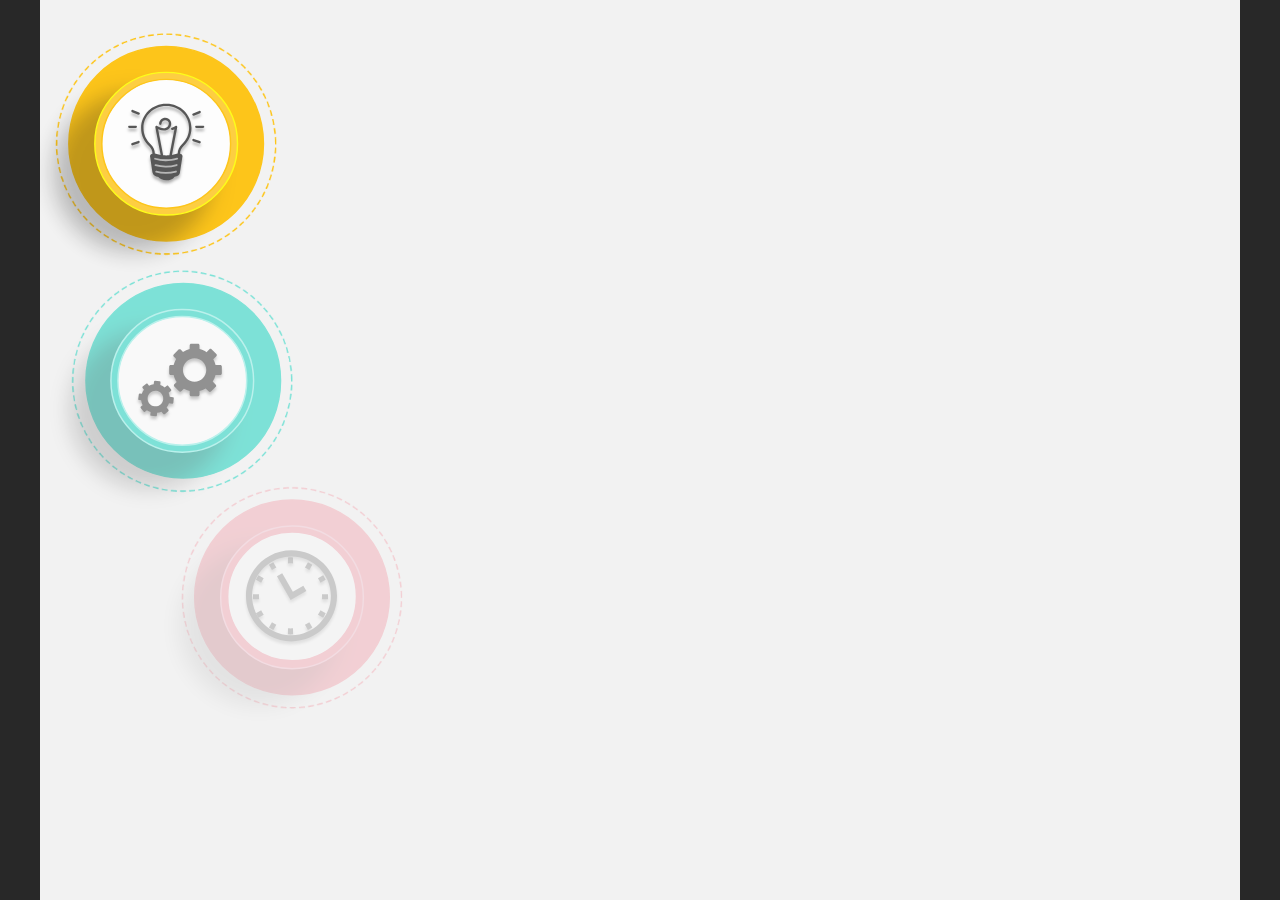
<file: index.html>
﻿<!doctype html>
<html lang="en-US">
<head>
  <meta charset="utf-8">
  <!-- Created using Storyline 360 - http://www.articulate.com  -->
  <!-- version: 3.75.30269.0 -->
  <title>Process Interaction</title>
  <meta http-equiv="x-ua-compatible" content="IE=edge"/>
  <meta name="viewport" content="width=device-width,initial-scale=1,user-scalable=no,shrink-to-fit=no,minimal-ui"/>
  <meta name="apple-mobile-web-app-capable" content="yes"/>
  <style>
    html, body { height: 100%; padding: 0; margin: 0 }
    #app { height: 100%; width: 100%; }
  </style>

  <script>
    window.DS = {};
    window.globals = {
      DATA_PATH_BASE: '',
      HAS_FRAME: true,
      HAS_SLIDE: true,

      lmsPresent: false,
      tinCanPresent: false,
      cmi5Present: false,
      aoSupport: false,
      scale: 'noscale',
      captureRc: false,
      browserSize: 'optimal',
      bgColor: '#282828',
      features: 'AccessibleVideo,BackgroundAudio,ConnectionMessages,FullScreenToggle,InsertSvgPicture,LayerPresentAsDialog,MultipleQuizTracking,PlayerSpeedControl,StreamingVideo,UpdatedThemeEditor,UseAudioElement,VideoTranscripts',
      themeName: 'unified',
      preloaderColor: '#FFFFFF',
      suppressAnalytics: false,
      productChannel: 'stable',
      publishSource: 'storyline',
      aid: 'aid|8e1c7ad9-f319-450b-b2ce-8d2a9d3dbfd2',
      cid: 'd0f41f20-48ce-425f-9770-2df8069a4754',
      playerVersion: '3.75.30269.0',
      publishTimestamp: '2023-04-23T00:51:46.7320597Z',
      maxIosVideoElements: 10,
      connectionSettings: { message: 'You%20are%20offline.%20Trying%20to%20reconnect...', useDarkTheme: false },

      
      parseParams: function(qs) {
        if (window.globals.parsedParams != null) {
          return window.globals.parsedParams;
        }
        qs = (qs || window.location.search.substr(1)).split('+').join(' ');
        var params = {},
            tokens,
            re = /[?&]?([^=]+)=([^&]*)/g;

        while (tokens = re.exec(qs)) {
          params[decodeURIComponent(tokens[1]).trim()] =
            decodeURIComponent(tokens[2]).trim();
        }
        window.globals.parsedParams = params;
        return params;
      }

    };
  </script>
  <script>
    var isIe11 = ('ActiveXObject' in window || window.MSBlobBuilder != null)
      && window.msCrypto != null && !window.ActiveXObject;
    if (isIe11) {
      window.globals.unsupportedBrowser = true;
      document.write(atob('[base64]'));
    }
  </script>
  
  <script>window.THREE = { };</script>
  
</head>
<body style="background: #282828" class="cs-HTML theme-unified">
  <!-- 360 -->
  <script>!function(){var e,i=/iPhone/i,o=/iPod/i,n=/iPad/i,t=/\biOS-universal(?:.+)Mac\b/i,r=/\bAndroid(?:.+)Mobile\b/i,a=/Android/i,d=/(?:SD4930UR|\bSilk(?:.+)Mobile\b)/i,p=/Silk/i,l=/Windows Phone/i,u=/\bWindows(?:.+)ARM\b/i,b=/BlackBerry/i,s=/BB10/i,c=/Opera Mini/i,f=/\b(CriOS|Chrome)(?:.+)Mobile/i,h=/Mobile(?:.+)Firefox\b/i,v=function(e){return void 0!==e&&"MacIntel"===e.platform&&"number"==typeof e.maxTouchPoints&&e.maxTouchPoints>1&&"undefined"==typeof MSStream};e=function(e){var m={userAgent:"",platform:"",maxTouchPoints:0};e||"undefined"==typeof navigator?"string"==typeof e?m.userAgent=e:e&&e.userAgent&&(m={userAgent:e.userAgent,platform:e.platform,maxTouchPoints:e.maxTouchPoints||0}):m={userAgent:navigator.userAgent,platform:navigator.platform,maxTouchPoints:navigator.maxTouchPoints||0};var g=m.userAgent,y=g.split("[FBAN");void 0!==y[1]&&(g=y[0]),void 0!==(y=g.split("Twitter"))[1]&&(g=y[0]);var A=function(e){return function(i){return i.test(e)}}(g),w={apple:{phone:A(i)&&!A(l),ipod:A(o),tablet:!A(i)&&(A(n)||v(m))&&!A(l),universal:A(t),device:(A(i)||A(o)||A(n)||A(t)||v(m))&&!A(l)},amazon:{phone:A(d),tablet:!A(d)&&A(p),device:A(d)||A(p)},android:{phone:!A(l)&&A(d)||!A(l)&&A(r),tablet:!A(l)&&!A(d)&&!A(r)&&(A(p)||A(a)),device:!A(l)&&(A(d)||A(p)||A(r)||A(a))||A(/\bokhttp\b/i)},windows:{phone:A(l),tablet:A(u),device:A(l)||A(u)},other:{blackberry:A(b),blackberry10:A(s),opera:A(c),firefox:A(h),chrome:A(f),device:A(b)||A(s)||A(c)||A(h)||A(f)},any:!1,phone:!1,tablet:!1};return w.any=w.apple.device||w.android.device||w.windows.device||w.other.device,w.phone=w.apple.phone||w.android.phone||w.windows.phone,w.tablet=w.apple.tablet||w.android.tablet||w.windows.tablet,w}(),"object"==typeof exports&&"undefined"!=typeof module?module.exports=e:"function"==typeof define&&define.amd?define((function(){return e})):this.isMobile=e}();
    window.isMobile.apple.tablet = window.isMobile.apple.tablet ||
      (navigator.platform === 'MacIntel' && navigator.maxTouchPoints > 1);
    window.isMobile.apple.device = window.isMobile.apple.device || window.isMobile.apple.tablet;
    window.isMobile.tablet = window.isMobile.tablet || window.isMobile.apple.tablet;
    window.isMobile.any = window.isMobile.any || window.isMobile.apple.tablet;
  </script>

  <div id="focus-sink" tabindex="-1"></div>

  <div id="preso"></div>
  <script>
    (function() {

      var classTypes = [ 'desktop', 'mobile', 'phone', 'tablet' ];

      var addDeviceClasses = function(prefix, testObj) {
        var curr, i;
        for (i = 0; i < classTypes.length; i++) {
          curr = classTypes[i];
          if (testObj[curr]) {
            document.body.classList.add(prefix + curr);
          }
        }
      };

      var params = window.globals.parseParams(),
          isDevicePreview = params.devicepreview === '1',
          isPhoneOverride = params.deviceType === 'phone' || (isDevicePreview && params.phone == '1'),
          isTabletOverride = (params.deviceType === 'tablet' || isDevicePreview) && !isPhoneOverride,
          isMobileOverride = isPhoneOverride || isTabletOverride;

      var deviceView = {
        desktop: !window.isMobile.any && !isMobileOverride,
        mobile: window.isMobile.any || isMobileOverride,
        phone: isPhoneOverride || (window.isMobile.phone && !isTabletOverride),
        tablet: isTabletOverride || window.isMobile.tablet
      };

      window.globals.deviceView = deviceView;
      window.isMobile.desktop = !window.isMobile.any;
      window.isMobile.mobile = window.isMobile.any;

      addDeviceClasses('view-', deviceView);

    })();
  </script>
  
  <script src='story_content/user.js' type=text/javascript></script>
  <div class="slide-loader"></div>

  <script>
    var doc = document, loader = doc.body.querySelector('.slide-loader'); [ 1, 2, 3 ].forEach(function(n) { var d = doc.createElement('div'); d.style.backgroundColor = window.globals.preloaderColor; d.classList.add('mobile-loader-dot'); d.classList.add('dot' + n); loader.appendChild(d); });
  </script>

  <div class="mobile-load-title-overlay" style="display: none">
    <div class="mobile-load-title">Process Interaction</div>
  </div>

  <div class="mobile-chrome-warning"></div>

  
<style>
  .warn-connection-dialog {
    display: none;
    background: transparent;
    pointer-events: none;
    position: fixed;
    left: 0;
    top: 0;
    width: 100%;
    height: 100%;
    z-index: 999;
  }

  .warn-connection-content {
    border-radius: 4px;
    background: white;
    border: 1px solid #E7E7E7;
    color: #333333;
    box-shadow: 0 2px 4px rgba(0, 0, 0, 0.25);
    transition: all 150ms ease-out;
    position: absolute;
    white-space: nowrap;
  }

  .view-phone.is-landscape .warn-connection-content {
    left: 23px;
    bottom: 23px;
  }

  .view-tablet.is-landscape .warn-connection-content {
    left: 50%;
    top: 20px;
    transform: translateX(-50%);
  }

  .is-portrait .warn-connection-content {
    transform: translate(-50%, calc(-100% - 15px));
  }

  .warn-connection-content p {
    display: inline-block;
    margin: 0 8px 0 0;
    line-height: 33px;
    font-size: 11px;
  }

  .warn-connection-content svg {
    position: relative;
    vertical-align: middle;
    margin: 0 2px 2px 8px;
  }

  .view-desktop .warn-connection-content {
    left: 1.5em;
    bottom: 1.5em;
  }

  .view-desktop .warn-connection-content p {
    font-size: 1.1em;
  }

  .is-offline .warn-connection-dialog {
    display: block;
  }

  .is-offline .cs-panel * {
    pointer-events: none !important;
  }

  .is-offline .cs-panel {
    pointer-events: all !important;
  }

  .is-offline #nav-controls * {
    pointer-events: none !important;
  }

  .is-offline #nav-controls {
    pointer-events: all !important;
  }
</style>

<div class="warn-connection-dialog">
  <div class="warn-connection-content">
    <svg width="17" height="15" viewBox="0 0 17 15" xmlns="http://www.w3.org/2000/svg">
      <path fill="#8F0000" stroke="white" d="M16.07,12.98 L15.88,12.23 L9.51,1.21 C8.97,0.26,7.6,0.26,7.06,1.21 L0.69,12.23 C0.15,13.16,0.81,14.36,1.91,14.36 H14.65 C15.47,14.36,16.05,13.7,16.07,12.98 Z"/>
      <path fill="white" stroke="white" d="M8.58,5.5 C8.35,5.28,8.5,5.35,8.21,5.32 C8.09,5.35,7.97,5.49,7.96,5.67 C7.97,5.79,7.98,5.92,7.98,6.04 L7.98,6.04 C7.99,6.17,8,6.31,8.01,6.43 L8.01,6.44 C8.03,6.92,8.06,7.41,8.09,7.9 L8.09,7.9 C8.12,8.39,8.14,8.88,8.17,9.37 C8.17,9.39,8.18,9.42,8.2,9.44 C8.23,9.46,8.25,9.47,8.28,9.47 C8.31,9.47,8.34,9.46,8.35,9.44 C8.37,9.43,8.38,9.4,8.39,9.35 L8.39,9.34 C8.39,9.24,8.4,9.15,8.4,9.05 L8.4,9.05 C8.41,8.96,8.41,8.86,8.42,8.75 C8.43,8.44,8.45,8.12,8.47,7.81 L8.47,7.81 C8.49,7.49,8.51,7.18,8.53,6.87 C8.55,6.46,8.56,6.05,8.59,5.64 L8.6,5.62 C8.6,5.57,8.59,5.53,8.58,5.5 L8.21,5.32 Z"/>
      <circle fill="white" stroke="white" cx="8.3" cy="11.35" r="0.3"/>
    </svg>
    <p>You are offline. Trying to reconnect...</p>
  </div>
</div>

<script>
  (function() {
    window.DS.connection = {
      warningShown: false,
      assets: {},
      loadingAssetGroup: false,
      retryDelay: 500
    };

    // @TODO this is POC code and can be cleaned up a bit more if we move forward
    // with the feature



    // The `window.globals.features` variable must be set in `webpack.dev.config` when testing locally - it is not enough
    // to have it in the data - but it must be set there as well.
    var useConnectionMessages = window.AbortController != null &&
      window.location.protocol != 'file:' &&
      window.globals.features.indexOf('ConnectionMessages') != -1;

    window.DS.connection.useConnectionMessages = useConnectionMessages

    var assetCount = 0;
    var checkLoadedId;
    var connectionSettings = window.globals.connectionSettings;

    if (useConnectionMessages && connectionSettings != null) {
      var contentEl = document.querySelector('.warn-connection-content');
      var messageEl = contentEl.querySelector('p')

      if (connectionSettings.useDarkTheme) {
        contentEl.style.borderColor = '#BABBBA';
        contentEl.style.backgroundColor = '#282828';
        contentEl.style.color = '#FFFFFF';
      }

      if (connectionSettings.message != null) {
        messageEl.textContent = window.decodeURIComponent(connectionSettings.message);
      }
    }

    function checkAssetsReady() {
      for (var i in DS.connection.assets) {
        if (!DS.connection.assets[i].success) {
          return false;
        }
      }
      return true;
    }

    function stopAssetGroup() {
      if (!useConnectionMessages) { return; }

      assetCount = 0;

      DS.connection.oldAssetGroup = DS.connection.assets;
      DS.connection.assets = {};
      DS.connection.loadingAssetGroup = false;
      clearInterval(checkLoadedId);
    }

    function startAssetGroup() {
      if (!useConnectionMessages) { return; }
      var ticks = 0;
      clearInterval(checkLoadedId);
      checkLoadedId = setInterval(function() {
        var loaded = 0;
        if (assetCount === 0 && loaded === 0) {
          clearInterval(checkLoadedId);
          return;
        }

        for (var i in DS.connection.assets) {
          if (DS.connection.assets[i].success) {
            loaded++;
          }
        }

        if (assetCount === loaded && checkAssetsReady()) {
          for (var i in DS.connection.assets) {
            if (DS.connection.assets[i].action) {
              DS.connection.assets[i].action();
            }
          }
          hideWarning();
          stopAssetGroup();
        }
      }, 100)
    }

    function requiredAsset(url, action, retry, type) {
      if (!useConnectionMessages) { return; }
      if (DS.connection.assets[url]) { return; }

      DS.connection.assets[url] = {
        success: false, action: action, retry: retry, type: type
      };
      assetCount = Object.keys(DS.connection.assets).length;
      if (!DS.connection.loadingAssetGroup) {
        startAssetGroup();
      }
      DS.connection.loadingAssetGroup = true;
    }

    function assetLoaded(url) {
      if (!useConnectionMessages) { return; }
      if (DS.connection.assets[url]) {
        DS.connection.assets[url].success = true;
      }
    }

    function assetFailed(url) {
      if (!useConnectionMessages) { return; }
      if (!DS.connection.assets[url]) {
        if (/\.js$/.test(url)) {
          setTimeout(function() {
            if (DS.connection.lastSlideLoaded != null) {
              DS.connection.lastSlideLoaded();
            }
          }, DS.connection.retryDelay);
        }
        return;
      }
      if (!DS.connection.warningShown) { showWarning(); }
      if (DS.connection.assets[url].retry) {
        setTimeout(function() {
          if (!DS.connection.assets[url].success) {
            DS.connection.assets[url].retry()
          }
        }, DS.connection.retryDelay);
      }
    }

    function hideWarning() {
      document.body.classList.remove('is-offline');
      DS.connection.warningShown = false;
    }
    DS.connection.hideWarning = hideWarning

    function showWarning(btn) {
      document.body.classList.add('is-offline')
      DS.connection.warningShown = true;
      updateWarningPosition();
    }

    function updateWarningPosition() {
      if (!DS.connection.warningShown) {
        return;
      }

      var isPortrait = document.body.classList.contains('is-portrait');
      var warningEl = document.querySelector('.warn-connection-content');

      if (isPortrait) {
        var slide = document.querySelector('.primary-slide');
        var slideRect = slide.getBoundingClientRect();

        warningEl.style.top = `${slideRect.top}px`
        warningEl.style.left = `${slideRect.left + slideRect.width / 2}px`
      } else {
        warningEl.style.top = null;
        warningEl.style.left = null;
      }

      window.requestAnimationFrame(updateWarningPosition);
    }

    // these will all be noops if the feature flag isn't set in
    // the data and `window.globals.features`
    DS.connection.requiredAsset = requiredAsset;
    DS.connection.assetLoaded = assetLoaded;
    DS.connection.assetFailed = assetFailed;
    DS.connection.stopAssetGroup = stopAssetGroup;
    DS.connection.startAssetGroup = startAssetGroup;
  })();
</script>


  <script>
    
    if (window.autoSpider && window.vInterfaceObject) {
      document.querySelector('.mobile-load-title-overlay').style.display = 'none';
    }
  </script>

  

  <link rel="stylesheet" href="html5/data/css/output.min.css" data-noprefix/>
</body>
<script src="html5/lib/scripts/bootstrapper.min.js"></script>
</html>
</file>
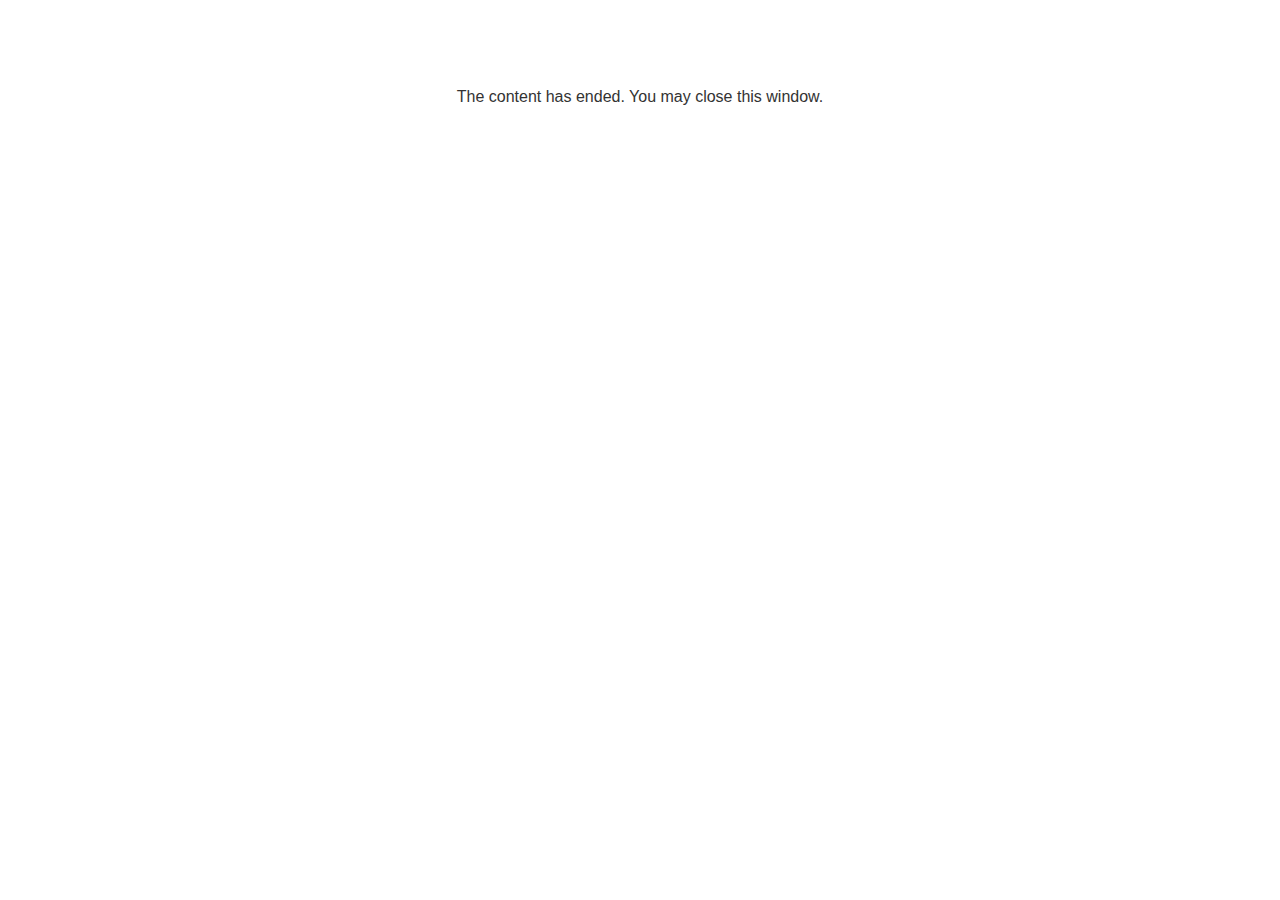
<file: lms/goodbye.html>
<!doctype html>
<html>
<body style="background-color: #ffffff;">

<p role="alert" style="color: #333333;font-family: Lato, articulate, tahoma, arial;font-size: medium;text-align: center;">
<br><br><br><br>
The content has ended. You may close this window.
</p>

</body>
</html>
</file>
<file: html5/data/css/output.min.css>
@font-face {
  font-family: 'Rage Italic CharsItalicCC43C5AC';
  src: url('[data-uri]');
  font-style: normal;
  font-weight: normal;
}
@font-face {
  font-family: 'Open Sans Charset1_ 5e392C7835D';
  src: url('[data-uri]');
  font-style: normal;
  font-weight: normal;
}
@font-face {
  font-family: 'LatoBold Charset1_ Bold43B51803';
  src: url('[data-uri]');
  font-style: normal;
  font-weight: normal;
}
@font-face {
  font-family: 'Lato Charset1_ 6K255ptDD45179BE';
  src: url('[data-uri]');
  font-style: normal;
  font-weight: normal;
}
@font-face {
  font-family: 'Rage Italic CharsItalic178F6A71';
  src: url('[data-uri]');
  font-style: normal;
  font-weight: normal;
}
@font-face {
  font-family: 'Open Sans Charset0_v9TY33EDE6F2';
  src: url('[data-uri]');
  font-style: normal;
  font-weight: normal;
}
.cs-HTML {
  background: rgba(40, 40, 40, 1);
}
.cs-pxabnsnfns00000000001 .cs-infopanel  {
  box-shadow: 0 1px 0 rgba(0, 0, 0, 0);
  background: rgba(255, 255, 255, 1);
}
.cs-pxabnsnfns00000000001 .cs-infopanel .cs-link {
  color: rgba(186, 187, 186, 1);
}
.cs-pxabnsnfns00000000001 .cs-infopanel .cs-link:hover {
  color: rgba(255, 255, 255, 1);
}
.cs-pxabnsnfns00000000001 .cs-infopanel .cs-name {
  color: rgba(68, 68, 68, 1);
}
.cs-pxabnsnfns00000000001 .cs-infopanel .cs-title {
  color: rgba(153, 153, 153, 1);
}
.cs-pxabnsnfns00000000001 .cs-infopanelpopup  {
  box-shadow: 0 1px 0 rgba(0, 0, 0, 0);
  background: rgba(0, 0, 0, 0);
}
.cs-pxabnsnfns00000000001 .cs-infopanelpopup .cs-link {
  color: rgba(255, 0, 0, 1);
}
.cs-pxabnsnfns00000000001 .cs-infopanelpopup .cs-link:hover {
  color: rgba(255, 255, 255, 1);
}
.cs-pxabnsnfns00000000001 .cs-infopanelpopup .cs-name {
  color: rgba(255, 255, 255, 1);
}
.cs-pxabnsnfns00000000001 .cs-infopanelpopup .cs-bio {
  color: rgba(186, 187, 186, 1);
}
.cs-pxabnsnfns00000000001 .cs-timer  {
  color: rgba(186, 187, 186, 1);
}
.cs-pxabnsnfns00000000001 .cs-duration stop:first-child {
  stop-color: rgba(60, 60, 60, 1);
}
.cs-pxabnsnfns00000000001 .cs-duration stop:last-child {
  stop-color: rgba(60, 60, 60, 1);
}
.cs-pxabnsnfns00000000001 .cs-elapsed stop:first-child {
  stop-color: rgba(254, 227, 71, 1);
}
.cs-pxabnsnfns00000000001 .cs-elapsed stop:last-child {
  stop-color: rgba(254, 227, 71, 1);
}
.cs-pxabnsnfns00000000001 .cs-timer .cs-pie .cs-innerstroke {
  stroke: rgba(199, 199, 199, 1);
}
.cs-pxabnsnfns00000000001 .cs-timer .cs-pie .cs-innerborder {
  stroke: rgba(255, 255, 255, 1);
}
.cs-pxabnsnfns00000000001 .cs-window  {
  box-shadow: 0 8px 5px rgba(0, 0, 0, 0.2);
  border-color: rgba(49, 99, 0, 0);
  background: rgba(33, 33, 33, 1);
  color: rgba(248, 248, 248, 1);
}
.cs-pxabnsnfns00000000001 .cs-window .cs-diva {
  border-color: rgba(78, 78, 78, 1);
}
.cs-pxabnsnfns00000000001 .cs-window .cs-divb {
  border-color: rgba(78, 78, 78, 0);
}
.cs-pxabnsnfns00000000001 .cs-editor .cs-editor-slide {
  color: rgba(226, 226, 226, 1);
}
.cs-pxabnsnfns00000000001 .cs-editor .cs-editor-html {
  color: rgba(186, 187, 186, 1);
}
.cs-pxabnsnfns00000000001 .cs-editor .cs-editor-button {
  text-shadow: 0 1px 0 rgba(0, 0, 0, 0);
  color: rgba(255, 255, 255, 1);
  border-color: rgba(211, 211, 211, 1);
  background: rgba(34, 34, 34, 1);
}
.cs-pxabnsnfns00000000001 .cs-editor .cs-editor-button:hover {
  background: rgba(68, 68, 68, 1);
}
.cs-pxabnsnfns00000000001 .cs-editor .cs-editor-button:active {
  background: rgba(68, 68, 68, 1);
}
.cs-pxabnsnfns00000000001 .cs-listitem  {
  color: rgba(186, 187, 186, 1);
  border-color: none;
  border: 1px solid transparent;
}
.cs-pxabnsnfns00000000001 .cs-listitem:hover {
  background: rgba(255, 255, 255, 0.06);
  border-color: rgba(108, 108, 108, 1) !important;
  border-width: 1px;
  border-radius: 2px;
  border-style: solid;
  box-sizing: border-box;
}
.cs-pxabnsnfns00000000001 .cs-listitem.hover {
  background: rgba(255, 255, 255, 0.06);
  border-color: rgba(108, 108, 108, 1) !important;
  border-width: 1px;
  border-radius: 2px;
  border-style: solid;
  box-sizing: border-box;
}
.cs-pxabnsnfns00000000001 .cs-glossary  {
  color: rgba(186, 187, 186, 1);
}
.cs-pxabnsnfns00000000001 .cs-glossary .cs-scrolling-panel {
  background: rgba(0, 0, 0, 0);
}
.cs-pxabnsnfns00000000001 .cs-glossary .cs-term.cs-selected .cs-choice-list-trigger {
  color: rgba(255, 255, 255, 1);
  background: rgba(255, 255, 255, 1);
}
.cs-pxabnsnfns00000000001 .cs-glossary .cs-term.cs-selected .cs-choice-list-trigger:focus {
  color: rgba(255, 255, 255, 1);
  background: rgba(255, 255, 255, 1);
}
.cs-pxabnsnfns00000000001 .cs-glossary .cs-term:hover .cs-choice-list-trigger {
  background: rgba(186, 187, 186, 1);
}
.cs-pxabnsnfns00000000001 .cs-glossary .cs-term.hover .cs-choice-list-trigger {
  background: rgba(186, 187, 186, 1);
}
.cs-pxabnsnfns00000000001 .cs-glossary .cs-term .cs-choice-list-trigger:focus {
  background: rgba(186, 187, 186, 1);
}
.cs-pxabnsnfns00000000001 .cs-glossary .cs-diva {
  border-color: rgba(0, 0, 0, 0);
}
.cs-pxabnsnfns00000000001 .cs-glossary .cs-divb {
  border-color: rgba(0, 0, 0, 0);
}
.cs-pxabnsnfns00000000001 .cs-glossary .cs-divc {
  border-color: rgba(0, 0, 0, 0);
}
.cs-pxabnsnfns00000000001 .cs-glossary .cs-heading {
  color: rgba(248, 248, 248, 1);
  font-weight: 700;
}
.note-content p span {
  color: rgba(186, 187, 186, 1);
  line-height: 1.4em;
  font-size: 103.769%;
}
.cs-pxabnsnfns00000000001 .cs-resource .cs-separator {
  border-color: rgba(0, 0, 0, 0);
}
.cs-pxabnsnfns00000000001 .cs-outline  {
  color: rgba(45, 45, 45, 1);
}
.cs-pxabnsnfns00000000001 .cs-outline .cs-diva {
  border-color: rgba(0, 0, 0, 0);
}
.cs-pxabnsnfns00000000001 .cs-outline .cs-divb {
  border-color: rgba(0, 0, 0, 0);
}
.cs-pxabnsnfns00000000001 .cs-outline .cs-divc {
  border-color: rgba(0, 0, 0, 0);
}
.cs-pxabnsnfns00000000001 .cs-outline .cs-search-filter:hover {
  color: rgba(0, 0, 0, 0);
}
.cs-pxabnsnfns00000000001 .cs-outline .cs-search-filter.hover {
  color: rgba(0, 0, 0, 0);
}
.cs-pxabnsnfns00000000001 .cs-transcript  {
  color: rgba(255, 255, 255, 1);
}
.cs-pxabnsnfns00000000001 .cs-transcript .cs-div {
  border-color: rgba(0, 0, 0, 0);
}
.cs-pxabnsnfns00000000001 .cs-tabs:not(.topmenu-item) {
  color: rgba(248, 248, 248, 1);
}
.cs-pxabnsnfns00000000001 .cs-tabs .cs-inner-button:not(.topmenu-item) {
  text-shadow: 0 1px 0 rgba(0, 0, 0, 0);
}
.cs-pxabnsnfns00000000001 .cs-tabs:hover:not(.topmenu-item) {
  color: rgba(248, 248, 248, 1);
}
.cs-pxabnsnfns00000000001 .cs-tabs.cs-selected {
  background: rgba(0, 0, 0, 0);
  color: rgba(248, 248, 248, 1);
}
.cs-pxabnsnfns00000000001 .cs-seekcontrol  {
  background: rgba(0, 0, 0, 0);
  border-color: rgba(0, 0, 0, 0);
}
.cs-pxabnsnfns00000000001 .cs-seekcontrol .cs-button:hover .cs-icon {
  fill: rgba(255, 255, 255, 1);
}
.cs-pxabnsnfns00000000001 .cs-seekcontrol .cs-button.hover .cs-icon {
  fill: rgba(255, 255, 255, 1);
}
.cs-pxabnsnfns00000000001 .cs-seekcontrol .cs-button .cs-icon-shadow {
  fill: rgba(0, 0, 0, 0);
}
.cs-pxabnsnfns00000000001 .cs-seekcontrol .cs-button .cs-icon {
  fill: rgba(180, 180, 180, 1);
}
.cs-pxabnsnfns00000000001 .cs-seekcontrol .cs-seek .cs-fill {
  background: rgba(255, 255, 255, 0.6);
}
.cs-pxabnsnfns00000000001 .cs-seekcontrol .cs-seek {
  background: rgba(108, 108, 108, 1);
  border-color: rgba(0, 0, 0, 0);
}
.cs-pxabnsnfns00000000001 .cs-searchinput .cs-input {
  color: rgba(186, 187, 186, 1);
  border-color: rgba(0, 0, 0, 0);
  background: rgba(255, 255, 255, 0.06);
}
.cs-pxabnsnfns00000000001 .cs-searchinput .cs-input:focus {
  color: rgba(248, 248, 248, 1);
  background: rgba(41, 41, 41, 1);
}
.cs-pxabnsnfns00000000001 .cs-searchinput .cs-input:hover {
  box-shadow: inset 0 0 1px 0 rgba(69, 126, 19, 0);
}
.cs-pxabnsnfns00000000001 .cs-searchinput .cs-input.hover {
  box-shadow: inset 0 0 1px 0 rgba(69, 126, 19, 0);
}
.cs-pxabnsnfns00000000001 .cs-searchinput .cs-button .cs-icon {
  fill: rgba(186, 187, 186, 1);
}
.cs-pxabnsnfns00000000001 .cs-searchinput .cs-button:hover {
  fill: rgba(63, 133, 0, 1);
}
.cs-pxabnsnfns00000000001 .cs-searchinput .cs-button.hover {
  fill: rgba(63, 133, 0, 1);
}
.cs-pxabnsnfns00000000001 .cs-menu  {
  box-shadow: 0 1px 0 rgba(0, 0, 0, 0);
  background: rgba(33, 33, 33, 1);
}
.cs-pxabnsnfns00000000001 .cs-topmenu-item.active .cs-tab {
  background: rgba(33, 33, 33, 1);
}
.cs-pxabnsnfns00000000001 .cs-logo  {
  box-shadow: 0 1px 0 rgba(37, 75, 0, 1);
  background: rgba(255, 255, 255, 0);
}
.cs-pxabnsnfns00000000001 .cs-checkbox  {
  color: rgba(255, 255, 255, 1);
}
.cs-pxabnsnfns00000000001 .cs-checkbox:hover {
  border-color: rgba(175, 221, 130, 1);
}
.cs-pxabnsnfns00000000001 .cs-checkbox.hover {
  border-color: rgba(175, 221, 130, 1);
}
.cs-pxabnsnfns00000000001 .cs-checkbox .cs-box {
  color: rgba(255, 255, 255, 1);
  border-color: rgba(42, 83, 0, 1);
}
.cs-pxabnsnfns00000000001 .cs-checkbox .cs-box:checked::after {
  color: rgba(43, 196, 0, 1);
}
.cs-pxabnsnfns00000000001 .cs-button  {
  text-shadow: 0 1px 0 rgba(0, 0, 0, 0);
  color: rgba(186, 187, 186, 1);
  border-color: rgba(0, 0, 0, 0);
  background: rgba(0, 0, 0, 0);
  box-shadow: 0 1px 0 rgba(0, 0, 0, 0);
}
.cs-pxabnsnfns00000000001 .cs-button .cs-icon {
  fill: rgba(186, 187, 186, 1);
}
.cs-pxabnsnfns00000000001 .cs-button .cs-icon-shadow {
  fill: rgba(0, 0, 0, 0);
}
.cs-pxabnsnfns00000000001 .cs-button:hover {
  background: rgba(248, 248, 248, 1);
}
.cs-pxabnsnfns00000000001 .cs-button.hover {
  background: rgba(248, 248, 248, 1);
}
.cs-pxabnsnfns00000000001 .cs-button:active {
  background: rgba(0, 0, 0, 0);
}
.cs-pxabnsnfns00000000001 .cs-button.cs-disabled:hover {
  background: rgba(0, 0, 0, 0);
}
.cs-pxabnsnfns00000000001 .cs-button.cs-disabled.hover {
  background: rgba(0, 0, 0, 0);
}
.cs-pxabnsnfns00000000001 .cs-button.cs-disabled:active {
  background: rgba(0, 0, 0, 0);
}
.cs-pxabnsnfns00000000001 .cs-button.cs-volume:hover {
  background: rgba(0, 0, 0, 0);
}
.cs-pxabnsnfns00000000001 .cs-button.cs-volume.hover {
  background: rgba(0, 0, 0, 0);
}
.cs-pxabnsnfns00000000001 .cs-button.cs-volume:active {
  background: rgba(0, 0, 0, 0);
}
.cs-pxabnsnfns00000000001.cs-base  {
  color: rgba(186, 187, 186, 1);
  border-color: rgba(40, 40, 40, 1);
  background: rgba(40, 40, 40, 1);
}
.cs-pxabnsnfns00000000001.cs-base .cs-separator .cs-diva {
  background: rgba(69, 69, 69, 1);
}
.cs-pxabnsnfns00000000001.cs-base .cs-separator .cs-divb {
  background: rgba(0, 0, 0, 0);
}
.cs-pxabnsnfns00000000001.cs-base .cs-topmenu-item.active .cs-tab {
  border-color: rgba(69, 69, 69, 1);
}
.cs-pxabnsnfns00000000001.cs-base .cs-topmenu-item.active .cs-panel {
  border-color: rgba(69, 69, 69, 1);
}
.cs-pxabnsnfns00000000001.cs-base .cs-left {
  background: rgba(33, 33, 33, 1);
}
.cs-pxabnsnfns00000000001.cs-base .cs-area-primary .cs-slide-container {
  background: rgba(40, 40, 40, 1);
}
.cs-pxabnsnfns00000000001.cs-base.cs-custom-theme .cs-brandhighlight-bg {
  background: rgba(79, 129, 189, 1) !important;
}
.cs-pxabnsnfns00000000001.cs-base.cs-custom-theme .cs-brandhighlight-secondary-bg {
  background: rgba(255, 255, 255, 1) !important;
}
.cs-pxabnsnfns00000000001.cs-base.cs-custom-theme .cs-brandhighlight-border {
  border-color: rgba(79, 129, 189, 1) !important;
}
.cs-pxabnsnfns00000000001.cs-base.cs-custom-theme .cs-brandhighlight-text {
  color: rgba(79, 129, 189, 1) !important;
}
.cs-pxabnsnfns00000000001.cs-base.cs-custom-theme .cs-brandhighlight-fill {
  fill: rgba(79, 129, 189, 1) !important;
}
.cs-pxabnsnfns00000000001.cs-base.cs-custom-theme .cs-listitem.cs-selected {
  background-color: rgba(255, 255, 255, 0.06) !important;
}
.cs-pxabnsnfns00000000001 .cs-volume::-moz-range-thumb {
  border-color: rgba(43, 85, 0, 1);
  box-shadow: inset 0 0 1px 0 rgba(43, 85, 0, 1);
  background: rgba(255, 255, 255, 1);
}
.cs-pxabnsnfns00000000001 .cs-volume::-ms-thumb {
  border-color: rgba(43, 85, 0, 1);
  box-shadow: inset 0 0 1px 0 rgba(43, 85, 0, 1);
  background: rgba(255, 255, 255, 1);
}
.cs-pxabnsnfns00000000001 .cs-volume::-webkit-slider-thumb {
  border-color: rgba(43, 85, 0, 1);
  box-shadow: inset 0 0 1px 0 rgba(43, 85, 0, 1);
  background: rgba(255, 255, 255, 1);
}
.cs-pxabnsnfns00000000001 .cs-volume::-moz-range-track {
  border-color: rgba(66, 140, 1, 1);
  background: rgba(108, 108, 108, 1);
}
.cs-pxabnsnfns00000000001 .cs-volume::-ms-track {
  border-color: rgba(66, 140, 1, 1);
  background: rgba(108, 108, 108, 1);
}
.cs-pxabnsnfns00000000001 .cs-volume::-webkit-slider-runnable-track {
  border-color: rgba(66, 140, 1, 1);
  background: rgba(108, 108, 108, 1);
}
body.show-focus .tab-focus-box {
  box-shadow: 0 0 0 1px rgba(255, 255, 0, 1), 0 0 0 3px rgba(0, 32, 96, 1), 0 0 5px 5px rgba(255, 255, 0, 1);
  border-color: transparent;
  outline: 2px transparent solid;
}
.skipnav {
  box-shadow: 0 0 0 1px rgba(255, 255, 0, 1), 0 0 0 3px rgba(0, 32, 96, 1), 0 0 5px 5px rgba(255, 255, 0, 1);
  border-color: transparent;
  outline: 2px transparent solid;
}
.cs-pxabnsnfns00000000001 .cs-listitem:hover {
  color: none;
}
.cs-pxabnsnfns00000000001 .cs-listitem.hover {
  color: none;
}
.cs-pxabnsnfns00000000001 .cs-listitem.cs-viewed {
  color: #BABBBA;
}
.cs-pxabnsnfns00000000001 .cs-listitem {
  color: #BABBBA;
}
.cs-pxabnsnfns00000000001 .cs-listitem:hover .cs-icon-carrot * {
  fill: none;
}
.cs-pxabnsnfns00000000001 .cs-listitem.hover .cs-icon-carrot * {
  fill: none;
}
.cs-pxabnsnfns00000000001 .cs-listitem .cs-icon-carrot {
  color: none;
  top: calc(3px);
}
.cs-pxabnsnfns00000000001 .cs-listitem .cs-icon-carrot .cs-shadow {
  color: #F8F8F8;
}
.cs-pxabnsnfns00000000001 .item-collapsible .is-scene {
  color: #F8F8F8 !important;
  font-weight: 700;
}
.cs-pxabnsnfns00000000001 .is-scene .cs-icon-carrot * {
  color: #F8F8F8 !important;
  font-weight: 700;
}
.cs-pxabnsnfns00000000001 .is-scene:not(.outline-links-collapse) > a {
  color: #F8F8F8;
}
.cs-pxabnsnfns00000000001 .is-scene:not(.outline-links-collapse) .cs-icon-carrot * {
  fill: none !important;
  color: #F8F8F8 !important;
}
.cs-pxabnsnfns00000000001 .tabs, .cs-pxabnsnfns00000000001 .cs-logo {
  border-bottom: 1px solid rgba(108, 108, 108, 1);
}
.cs-pxabnsnfns00000000001 .area-secondary-wrapper:after {
  background-image: url('[data-uri]');
  background-size: 100%;
}
.cs-pxabnsnfns00000000001 .panel-footer {
  background: #212121;
}
.cs-pxabnsnfns00000000001 #outline-search {
  background: rgba(255, 255, 255, 0.06);
  border-color: rgba(108, 108, 108, 1);
  border-width: 1px;
  border-style: solid;
}
.cs-pxabnsnfns00000000001 .topmenu-panel #outline-search {
  background: #545454;
}
.cs-pxabnsnfns00000000001 .search-icon circle, .cs-pxabnsnfns00000000001 .search-icon path {
  stroke: #BABBBA;
}
.cs-pxabnsnfns00000000001 #outline-search input[type   =search] {
  color: #F8F8F8;
}
.cs-pxabnsnfns00000000001 #outline-search ::-webkit-input-placeholder {
  color: #BABBBA !important;
}
.cs-pxabnsnfns00000000001 #outline-search :-ms-input-placeholder {
  color: #BABBBA !important;
}
.cs-pxabnsnfns00000000001 #outline-search ::-moz-placeholder {
  color: #BABBBA !important;
  opacity: 1;
}
.cs-pxabnsnfns00000000001 .cs-topmenu-item.active, body:not(.is-touchable-tablet) .cs-pxabnsnfns00000000001 .cs-topmenu-item:hover {
  color: #F8F8F8;
}
.cs-pxabnsnfns00000000001 .cs-topmenu-item.button-tapped {
  color: #F8F8F8;
}
.cs-pxabnsnfns00000000001 .cs-topmenu-item.active .cs-tab, .cs-pxabnsnfns00000000001 .cs-topmenu-item .cs-tab {
  background: transparent !important;
  border: none !important;
}
.cs-pxabnsnfns00000000001 .top-tabs-drop-icon div {
  background: #BABBBA;
}
.cs-pxabnsnfns00000000001 .cs-panel.topmenu-panel .panel-content, .cs-pxabnsnfns00000000001 .top-tabs-drop {
  background: #212121;
}
.cs-pxabnsnfns00000000001 .cs-topmenu-item.active .cs-panel {
  background: #212121;
}
.cs-pxabnsnfns00000000001 .cs-menu.topmenu-panel, .cs-pxabnsnfns00000000001 .top-tabs-drop {
  border: 1px solid rgba(69, 69, 69, 1) !important;
  border-radius: 3px;
}
.cs-pxabnsnfns00000000001 .resources .resources-list a:hover {
  background: rgba(255, 255, 255, 0.06);
}
body:not(.is-touchable-tablet) .cs-pxabnsnfns00000000001 .resources .resources-list a:hover {
  background: rgba(255, 255, 255, 0.06);
}
.cs-pxabnsnfns00000000001 .resources .resources-list a.hover {
  background: rgba(255, 255, 255, 0.06);
}
body:not(.is-touchable-tablet) .cs-pxabnsnfns00000000001 .resources .resources-list a.hover {
  background: rgba(255, 255, 255, 0.06);
}
.cs-pxabnsnfns00000000001 .resources .resources-list a.button-tapped {
  background: rgba(255, 255, 255, 0.06);
}
.cs-pxabnsnfns00000000001 .cs-icon path, .cs-pxabnsnfns00000000001 .cs-icon rect, .cs-pxabnsnfns00000000001 .cs-icon polygon, .cs-pxabnsnfns00000000001 .menu-icon-wrapper.menu-icon-wrapper-hover path {
  fill: #BABBBA;
}
.cs-pxabnsnfns00000000001 .cs-icon .icon-stroke-only {
  fill: none !important;
  stroke: #BABBBA !important;
}
body:not(.is-touchable-tablet) .cs-pxabnsnfns00000000001 .cs-button:hover .cs-icon path, body:not(.is-touchable-tablet) .cs-pxabnsnfns00000000001 .cs-button:hover .cs-icon rect, body:not(.is-touchable-tablet) .cs-pxabnsnfns00000000001 .cs-button:hover .cs-icon polygon {
  fill: #F8F8F8;
}
body:not(.is-touchable-tablet) .cs-pxabnsnfns00000000001 .cs-tabs:hover .search-icon circle, body:not(.is-touchable-tablet) .cs-pxabnsnfns00000000001 .cs-tabs:hover .search-icon path {
  stroke: #F8F8F8;
}
.cs-pxabnsnfns00000000001 .cs-button.button-tapped .cs-icon path, .cs-pxabnsnfns00000000001 .cs-button.button-tapped .cs-icon rect, .cs-pxabnsnfns00000000001 .cs-button.button-tapped .cs-icon polygon {
  fill: #F8F8F8;
}
body:not(.is-touchable-tablet) .cs-pxabnsnfns00000000001 .cs-button:hover .cs-icon .icon-stroke-only {
  fill: none !important;
  stroke: #F8F8F8 !important;
}
.cs-pxabnsnfns00000000001 .cs-button:button-tapped .cs-icon .icon-stroke-only {
  fill: none !important;
  stroke: #F8F8F8 !important;
}
.cs-pxabnsnfns00000000001 .menu-icon-wrapper.menu-icon-wrapper-hover svg path {
  fill: #F8F8F8;
}
.floating-sidebar:not(.sidebar-closed) .cs-pxabnsnfns00000000001 #hamburger .menu-icon-wrapper svg path {
  fill: #BABBBA;
}
.floating-sidebar:not(.sidebar-closed) .cs-pxabnsnfns00000000001 #hamburger .menu-icon-wrapper.menu-icon-wrapper-hover svg path {
  fill: #F8F8F8;
}
.cs-pxabnsnfns00000000001 .volume .btn:before {
  background-image: url('[data-uri]');
}
.cs-pxabnsnfns00000000001 .volume-track {
  background: #6C6C6C;
}
.cs-pxabnsnfns00000000001 .volume-icon circle {
  stroke: #BABBBA;
}
.cs-pxabnsnfns00000000001 .cs-settings > .settings-panel {
  background: #212121;
  border: 1px solid rgba(69, 69, 69, 1) !important;
  border-radius: 3px;
}
.cs-pxabnsnfns00000000001 .cs-settings > .panel-down-arrow {
  fill: #212121;
}
.cs-pxabnsnfns00000000001 .switch-toggle .border {
  stroke: #7C7C7C;
}
.cs-pxabnsnfns00000000001 .switch-toggle .thumb-off .thumb {
  fill: #A2A2A2;
}
.cs-pxabnsnfns00000000001 .switch-toggle .thumb-on .track {
  fill: rgba(79, 129, 189, 1);
}
.cs-pxabnsnfns00000000001 .switch-toggle .thumb-off .track {
  fill: rgba(255, 255, 255, 0.1);
}
.cs-pxabnsnfns00000000001 .switch-label {
  color: #BABBBA;
}
.cs-pxabnsnfns00000000001 .cs-panel .scrollarea-btn:after {
  background: rgba(179, 180, 179, 0.75);
}
.scrollarea-scrollbar:hover .scrollarea-btn:after, .scrollarea-scrollbar.highlight-scrollbar .scrollarea-btn:after {
  background: rgba(179, 180, 179, 0.75);
}
.floating-sidebar .sidebar-overlay {
  background: rgba(0, 0, 0, 0.85);
}
.cs-pxabnsnfns00000000001 .overlay-message {
  background: rgba(0, 0, 0, 0.85);
}
.cs-pxabnsnfns00000000001 .top-ui-bg, .cs-pxabnsnfns00000000001 .bottom-ui-bg, .cs-pxabnsnfns00000000001 .right-ui-bg, .cs-pxabnsnfns00000000001 .left-ui-bg {
  background: rgba(40, 40, 40, 0.8);
}
.cs-pxabnsnfns00000000001 .circle-progress-bg {
  fill: #282828;
}
.cs-pxabnsnfns00000000001 .circle-progress-well {
  fill: #6C6C6C;
}
.cs-pxabnsnfns00000000001 .circle-progress-pie {
  stroke: #6C6C6C;
}
.cs-pxabnsnfns00000000001 .lightbox .option-pane {
  background: rgba(40, 40, 40, 0.8);
}
.cs-pxabnsnfns00000000001 .lightbox .option-pane:before {
  background: #282828;
}
.cs-pxabnsnfns00000000001 .message-window {
  background: #212121;
  border: 1px solid rgba(255, 255, 255, 1) !important;
  border-radius: 3px;
}
.cs-pxabnsnfns00000000001 .message-window-header p, .cs-pxabnsnfns00000000001 .message-window-text {
  color: #F8F8F8;
}
.cs-pxabnsnfns00000000001 .message-window-header p {
  border-bottom: 1px solid rgba(255, 255, 255, 1);
}
.cs-pxabnsnfns00000000001 .message-window button.slide-object-button {
  border: 1px solid rgba(255, 255, 255, 1) !important;
}
.cs-pxabnsnfns00000000001 .message-window button.slide-object-button:hover {
  background: rgba(255, 255, 255, 0.06) !important;
}
.message-window .slide-object-button tspan, .message-window .slide-object-button-text tspan {
  fill: #F8F8F8 !important;
}
body:not(.is-touchable-tablet) .cs-pxabnsnfns00000000001 .cs-button:hover .text {
  color: #F8F8F8;
}
.cs-pxabnsnfns00000000001 .cs-button.button-tapped .text {
  color: #F8F8F8;
}
.cs-pxabnsnfns00000000001.cs-base {
  background: #282828;
}
.cs-pxabnsnfns00000000001 .cs-menu {
  background: transparent;
}
.cs-pxabnsnfns00000000001 .progress-bar .progress-bar-fill:after {
  background: #FFFFFF !important;
}
.cs-pxabnsnfns00000000001 .volume-dot {
  background: #FFFFFF !important;
}
.fn-npnxnanbsnfns00000000001 {
  font-family: 'Lato22AB4CAF';
  -webkit-font-variant-ligatures: no-common-ligatures;
  font-variant-ligatures: no-common-ligatures;
}
.fn-pxabnsnfns00000000001 {
  font-family: 'Lato22AB4CAF';
  -webkit-font-variant-ligatures: no-common-ligatures;
  font-variant-ligatures: no-common-ligatures;
}
.fn-npxnabnsnfns00000000001 {
  font-family: 'Lato22AB4CAF';
  -webkit-font-variant-ligatures: no-common-ligatures;
  font-variant-ligatures: no-common-ligatures;
}
.fn-npnxnanbnsnfns00000000001 {
  font-family: 'Lato22AB4CAF';
  -webkit-font-variant-ligatures: no-common-ligatures;
  font-variant-ligatures: no-common-ligatures;
}
.fn-pxabnsnfns00000000000 {
  font-family: 'Lato22AB4CAF';
  -webkit-font-variant-ligatures: no-common-ligatures;
  font-variant-ligatures: no-common-ligatures;
}
.fn-pxnanbnsnfns00000000001 {
  font-family: 'Lato22AB4CAF';
  -webkit-font-variant-ligatures: no-common-ligatures;
  font-variant-ligatures: no-common-ligatures;
}
.fn-npxnanbnsnfns00000000001 {
  font-family: 'Lato22AB4CAF';
  -webkit-font-variant-ligatures: no-common-ligatures;
  font-variant-ligatures: no-common-ligatures;
}
@font-face {
  font-family: 'Lato22AB4CAF';
  src: url('[data-uri]');
  font-style: normal;
  font-weight: bold;
}
@font-face {
  font-family: 'Lato22AB4CAF';
  src: url('[data-uri]');
  font-style: normal;
  font-weight: normal;
}
.cs-ResumePromptSlide .cs-5hISJRYwG4u-ResumePromptSlide-btn0 {
  color: rgba(255, 255, 255, 1);
  border-color: rgba(211, 211, 211, 1);
  background: rgba(34, 34, 34, 1);
  text-shadow: 0 1px 0 rgba(0, 0, 0, 0);
}
.cs-ResumePromptSlide .cs-5hISJRYwG4u-ResumePromptSlide-btn0 .cs-html {
  color: rgba(186, 187, 186, 1);
}
.cs-ResumePromptSlide .cs-5hISJRYwG4u-ResumePromptSlide-btn0 .cs-slide {
  border-color: rgba(226, 226, 226, 1);
}
.cs-ResumePromptSlide .cs-5hISJRYwG4u-ResumePromptSlide-btn0:hover {
  background: rgba(68, 68, 68, 1);
}
.cs-ResumePromptSlide .cs-5hISJRYwG4u-ResumePromptSlide-btn0:active {
  background: rgba(68, 68, 68, 1);
}
.cs-ResumePromptSlide .cs-5hISJRYwG4u-ResumePromptSlide-btn1 {
  color: rgba(255, 255, 255, 1);
  border-color: rgba(211, 211, 211, 1);
  background: rgba(34, 34, 34, 1);
  text-shadow: 0 1px 0 rgba(0, 0, 0, 0);
}
.cs-ResumePromptSlide .cs-5hISJRYwG4u-ResumePromptSlide-btn1 .cs-html {
  color: rgba(186, 187, 186, 1);
}
.cs-ResumePromptSlide .cs-5hISJRYwG4u-ResumePromptSlide-btn1 .cs-slide {
  border-color: rgba(226, 226, 226, 1);
}
.cs-ResumePromptSlide .cs-5hISJRYwG4u-ResumePromptSlide-btn1:hover {
  background: rgba(68, 68, 68, 1);
}
.cs-ResumePromptSlide .cs-5hISJRYwG4u-ResumePromptSlide-btn1:active {
  background: rgba(68, 68, 68, 1);
}
.cs-ExternalInterfaceErrorSlide .cs-buttonOK {
  color: rgba(255, 255, 255, 1);
  border-color: rgba(211, 211, 211, 1);
  background: rgba(34, 34, 34, 1);
  text-shadow: 0 1px 0 rgba(0, 0, 0, 0);
}
.cs-ExternalInterfaceErrorSlide .cs-buttonOK .cs-html {
  color: rgba(186, 187, 186, 1);
}
.cs-ExternalInterfaceErrorSlide .cs-buttonOK .cs-slide {
  border-color: rgba(226, 226, 226, 1);
}
.cs-ExternalInterfaceErrorSlide .cs-buttonOK:hover {
  background: rgba(68, 68, 68, 1);
}
.cs-ExternalInterfaceErrorSlide .cs-buttonOK:active {
  background: rgba(68, 68, 68, 1);
}
.cs-InvalidPromptSlide .cs-5hISJRYwG4u-InvalidPromptSlide-btn0 {
  color: rgba(255, 255, 255, 1);
  border-color: rgba(211, 211, 211, 1);
  background: rgba(34, 34, 34, 1);
  text-shadow: 0 1px 0 rgba(0, 0, 0, 0);
}
.cs-InvalidPromptSlide .cs-5hISJRYwG4u-InvalidPromptSlide-btn0 .cs-html {
  color: rgba(186, 187, 186, 1);
}
.cs-InvalidPromptSlide .cs-5hISJRYwG4u-InvalidPromptSlide-btn0 .cs-slide {
  border-color: rgba(226, 226, 226, 1);
}
.cs-InvalidPromptSlide .cs-5hISJRYwG4u-InvalidPromptSlide-btn0:hover {
  background: rgba(68, 68, 68, 1);
}
.cs-InvalidPromptSlide .cs-5hISJRYwG4u-InvalidPromptSlide-btn0:active {
  background: rgba(68, 68, 68, 1);
}
.cs-PrintPromptSlide .cs-5hISJRYwG4u-PrintPromptSlide-btn0 {
  color: rgba(255, 255, 255, 1);
  border-color: rgba(211, 211, 211, 1);
  background: rgba(34, 34, 34, 1);
  text-shadow: 0 1px 0 rgba(0, 0, 0, 0);
}
.cs-PrintPromptSlide .cs-5hISJRYwG4u-PrintPromptSlide-btn0 .cs-html {
  color: rgba(186, 187, 186, 1);
}
.cs-PrintPromptSlide .cs-5hISJRYwG4u-PrintPromptSlide-btn0 .cs-slide {
  border-color: rgba(226, 226, 226, 1);
}
.cs-PrintPromptSlide .cs-5hISJRYwG4u-PrintPromptSlide-btn0:hover {
  background: rgba(68, 68, 68, 1);
}
.cs-PrintPromptSlide .cs-5hISJRYwG4u-PrintPromptSlide-btn0:active {
  background: rgba(68, 68, 68, 1);
}
.cs-ScrollPromptSlide .cs-5hISJRYwG4u-ScrollPromptSlide-btn0 {
  color: rgba(255, 255, 255, 1);
  border-color: rgba(211, 211, 211, 1);
  background: rgba(34, 34, 34, 1);
  text-shadow: 0 1px 0 rgba(0, 0, 0, 0);
}
.cs-ScrollPromptSlide .cs-5hISJRYwG4u-ScrollPromptSlide-btn0 .cs-html {
  color: rgba(186, 187, 186, 1);
}
.cs-ScrollPromptSlide .cs-5hISJRYwG4u-ScrollPromptSlide-btn0 .cs-slide {
  border-color: rgba(226, 226, 226, 1);
}
.cs-ScrollPromptSlide .cs-5hISJRYwG4u-ScrollPromptSlide-btn0:hover {
  background: rgba(68, 68, 68, 1);
}
.cs-ScrollPromptSlide .cs-5hISJRYwG4u-ScrollPromptSlide-btn0:active {
  background: rgba(68, 68, 68, 1);
}
</file>
